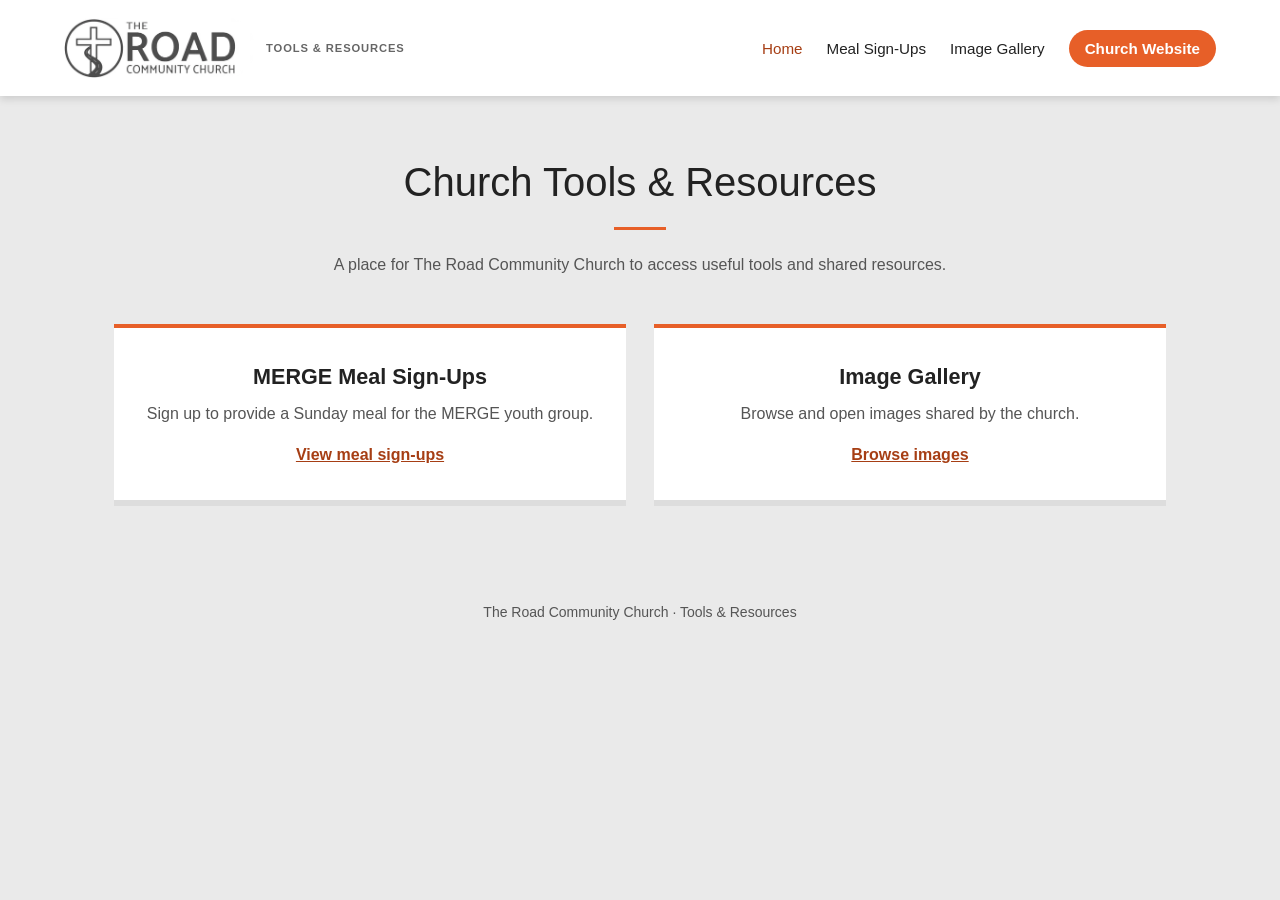
<file: index.html>
<!doctype html>
<html lang="en">
<head>
  <meta charset="utf-8">
  <meta name="viewport" content="width=device-width, initial-scale=1">
  <title>Tools &amp; Resources | The Road Community Church</title>
  <link rel="icon" type="image/png" href="assets/favicon.png">
  <link rel="stylesheet" href="site.css">
</head>
<body>
  <header class="site-header">
    <div class="site-header-inner">
      <a class="site-brand" href="./"><img src="assets/church-logo.png" alt="The Road Community Church"><span>Tools &amp; Resources</span></a>
      <nav class="site-nav" aria-label="Main navigation">
        <a href="./" aria-current="page">Home</a>
        <a href="merge-meal-signups.html">Meal Sign-Ups</a>
        <a href="Images/">Image Gallery</a>
        <a class="church-link" href="https://www.theroadcommunitychurch.com/">Church Website</a>
      </nav>
    </div>
  </header>
  <main class="site-main">
    <div class="page-intro">
      <h1>Church Tools &amp; Resources</h1>
      <p>A place for The Road Community Church to access useful tools and shared resources.</p>
    </div>
    <div class="resource-grid">
      <article class="resource-card">
        <h2>MERGE Meal Sign-Ups</h2>
        <p>Sign up to provide a Sunday meal for the MERGE youth group.</p>
        <a href="merge-meal-signups.html">View meal sign-ups</a>
      </article>
      <article class="resource-card">
        <h2>Image Gallery</h2>
        <p>Browse and open images shared by the church.</p>
        <a href="Images/">Browse images</a>
      </article>
    </div>
  </main>
  <footer class="site-footer">The Road Community Church &middot; Tools &amp; Resources</footer>
</body>
</html>
</file>
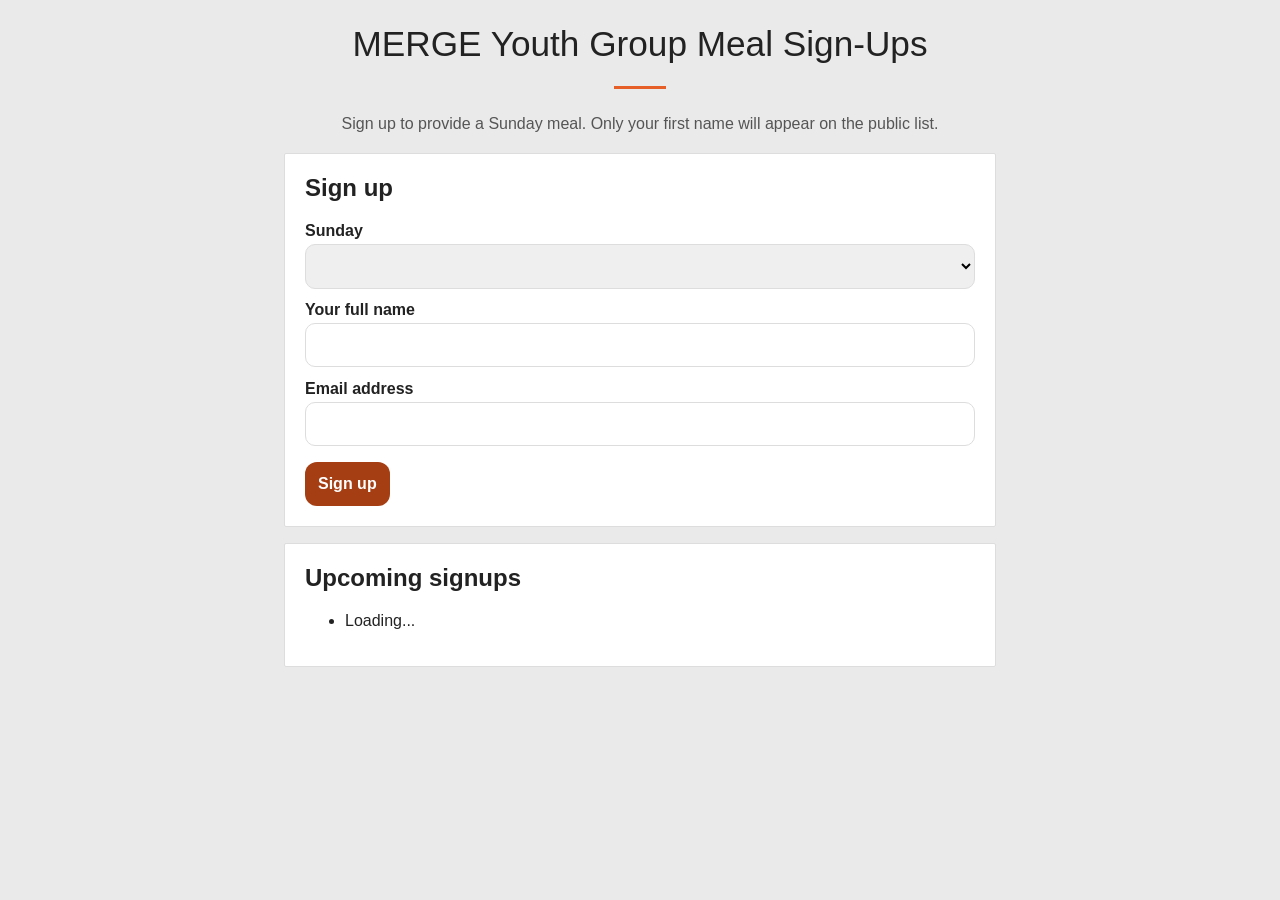
<file: merge-apps-script/Index.html>
<!doctype html>
<html lang="en">
<head>
  <base target="_top">
  <meta charset="utf-8">
  <title>MERGE Meal Sign-Ups</title>
  <style>
    * { box-sizing: border-box; }
    body {
      max-width: 760px;
      margin: auto;
      padding: 24px;
      background: #eaeaea;
      color: #222;
      font-family: Arial, Helvetica, sans-serif;
    }
    h1 { margin: 0; font-size: clamp(1.7rem, 5vw, 2.2rem); font-weight: 400; text-align: center; }
    h1::after { content: ""; display: block; width: 52px; height: 3px; margin: 22px auto; background: #e75f28; }
    .intro { color: #555; line-height: 1.6; text-align: center; }
    .card { background: #fff; border: 1px solid #ddd; border-radius: 2px; padding: 20px; margin: 1rem 0; }
    .card h2 { margin-top: 0; }
    label { display: block; margin: .8rem 0 .25rem; font-weight: 600; }
    input, select, button { font: inherit; padding: 12px; max-width: 100%; }
    input, select { width: 100%; border: 1px solid #ddd; border-radius: 10px; }
    button {
      margin: 1rem .5rem 0 0;
      border: 1px solid transparent;
      border-radius: 12px;
      background: #a63e14;
      color: #fff;
      font-weight: 700;
      cursor: pointer;
    }
    button:hover { filter: brightness(.97); }
    button:disabled { cursor: wait; opacity: .6; }
    input:focus-visible, select:focus-visible, button:focus-visible { outline: 3px solid #9a380f; outline-offset: 3px; }
    #message { white-space: pre-wrap; }
    .error { color: #b91c1c; }
    li { margin: .4rem 0; }
  </style>
</head>
<body>
  <h1>MERGE Youth Group Meal Sign-Ups</h1>
  <p class="intro">Sign up to provide a Sunday meal. Only your first name will appear on the public list.</p>
  <p id="message" role="status" aria-live="polite"></p>
  <section class="card" id="signup">
    <h2 id="form-title">Sign up</h2>
    <form id="form">
      <label id="date-label" for="date">Sunday</label>
      <select id="date" required></select>
      <p id="chosen-date" hidden></p>
      <label for="name">Your full name</label>
      <input id="name" autocomplete="name" maxlength="120" required>
      <label for="email">Email address</label>
      <input id="email" type="email" autocomplete="email" maxlength="254" required>
      <button id="submit" type="submit">Sign up</button>
      <button id="cancel" type="button" hidden>Cancel my signup</button>
    </form>
  </section>
  <section class="card">
    <h2>Upcoming signups</h2>
    <ul id="signups"><li>Loading...</li></ul>
  </section>
  <script>
    let token = '';
    let currentDate = '';
    let requestedDate = '';
    let calendarDate = '';
    let entries = [];
    const form = document.getElementById('form');
    const dateInput = document.getElementById('date');
    const message = document.getElementById('message');
    const submit = document.getElementById('submit');
    const cancel = document.getElementById('cancel');

    function showMessage(text, isError) {
      message.textContent = text;
      message.className = isError ? 'error' : '';
    }

    function busy(value) {
      submit.disabled = value;
      cancel.disabled = value;
    }

    function fail(error) {
      busy(false);
      if (calendarDate && !dateInput.value) submit.disabled = true;
      showMessage(error.message || 'Something went wrong. Please try again.', true);
    }

    function niceDate(date) {
      return new Date(date + 'T12:00:00Z').toLocaleDateString(undefined, {
        timeZone: 'UTC', weekday: 'long', year: 'numeric', month: 'long', day: 'numeric'
      });
    }

    function refresh() {
      google.script.run.withSuccessHandler(function (data) {
        entries = data;
        const list = document.getElementById('signups');
        list.textContent = '';
        const todayParts = new Intl.DateTimeFormat('en-US', {
          timeZone: 'America/Detroit', year: 'numeric', month: '2-digit', day: '2-digit'
        }).formatToParts(new Date());
        const part = type => todayParts.find(item => item.type === type).value;
        const today = part('year') + '-' + part('month') + '-' + part('day');
        const taken = new Map(entries.map(entry => [entry.date_iso, entry.first_name]));
        const selected = dateInput.value || currentDate || requestedDate;
        dateInput.textContent = '';
        const empty = document.createElement('option');
        empty.value = '';
        empty.textContent = 'Choose a Sunday';
        dateInput.appendChild(empty);
        for (let d = new Date('2025-09-07T12:00:00Z');
             d <= new Date('2027-12-26T12:00:00Z'); d.setUTCDate(d.getUTCDate() + 7)) {
          const date = d.toISOString().slice(0, 10);
          if (date < today) continue;
          const item = document.createElement('li');
          item.textContent = niceDate(date) + ': ' + (taken.has(date) ? taken.get(date) : 'Open');
          list.appendChild(item);
          if (!taken.has(date) || date === currentDate) {
            const option = document.createElement('option');
            option.value = date;
            option.textContent = niceDate(date);
            dateInput.appendChild(option);
          }
        }
        if (!list.children.length) {
          const item = document.createElement('li');
          item.textContent = 'No upcoming signup dates are available.';
          list.appendChild(item);
        }
        dateInput.value = selected;
        if (dateInput.selectedIndex < 0) {
          dateInput.value = '';
          if (calendarDate) {
            submit.disabled = true;
            showMessage('That Sunday is no longer available. Please close this window and choose another date.', true);
          }
        } else if (calendarDate) {
          submit.disabled = false;
        }
        requestedDate = '';
      }).withFailureHandler(fail).listSignups();
    }

    form.addEventListener('submit', function (event) {
      event.preventDefault();
      busy(true);
      showMessage('', false);
      const details = {
        date: dateInput.value,
        name: document.getElementById('name').value,
        email: document.getElementById('email').value
      };
      if (token) {
        google.script.run.withSuccessHandler(function (result) {
          token = result.token;
          currentDate = details.date;
          google.script.history.replace(null, {}, 'manage=' + encodeURIComponent(token));
          busy(false);
          showMessage('Your signup was updated. Check your email for your new private management link.' +
            (result.calendarSent ? ' A calendar invitation was sent.' :
              ' The calendar invitation could not be sent. Please contact the organizer.'), !result.calendarSent);
          refresh();
        }).withFailureHandler(fail).updateSignup(token, details);
      } else {
        google.script.run.withSuccessHandler(function (result) {
          form.reset();
          busy(false);
          if (calendarDate) {
            form.hidden = true;
            calendarDate = '';
          }
          showMessage('Your signup is confirmed. Check your email for your private management link.' +
            (result.calendarSent ? ' A calendar invitation was sent.' :
              ' The calendar invitation could not be sent. Please contact the organizer.') +
            ' You may close this window to return to the calendar.', !result.calendarSent);
          refresh();
        }).withFailureHandler(fail).createSignup(details);
      }
    });

    cancel.addEventListener('click', function () {
      if (!confirm('Cancel your meal signup?')) return;
      busy(true);
      google.script.run.withSuccessHandler(function (result) {
        token = '';
        currentDate = '';
        google.script.history.replace(null, {}, '');
        form.reset();
        document.getElementById('form-title').textContent = 'Sign up';
        submit.textContent = 'Sign up';
        cancel.hidden = true;
        busy(false);
        showMessage(result.emailSent ? 'Your signup has been canceled. Check your email for confirmation.' :
          'Your signup has been canceled, but we could not send a confirmation email.', !result.emailSent);
        refresh();
      }).withFailureHandler(fail).cancelSignup(token);
    });

    google.script.url.getLocation(function (location) {
      const hash = new URLSearchParams(location.hash || '');
      token = hash.get('manage') || '';
      if (!token) {
        requestedDate = (location.parameter && location.parameter.date) || '';
        if (requestedDate) {
          calendarDate = requestedDate;
          dateInput.hidden = true;
          document.getElementById('date-label').hidden = true;
          const chosenDate = document.getElementById('chosen-date');
          chosenDate.hidden = false;
          chosenDate.textContent = /^\d{4}-\d{2}-\d{2}$/.test(requestedDate)
            ? 'Sunday: ' + niceDate(requestedDate) : 'Invalid date';
          submit.disabled = true;
        }
        refresh();
        return;
      }
      busy(true);
      google.script.run.withSuccessHandler(function (entry) {
        currentDate = entry.date;
        document.getElementById('name').value = entry.name;
        document.getElementById('email').value = entry.email;
        document.getElementById('form-title').textContent = 'Manage your signup';
        submit.textContent = 'Save changes';
        cancel.hidden = false;
        busy(false);
        refresh();
      }).withFailureHandler(function (error) {
        token = '';
        google.script.history.replace(null, {}, '');
        fail(error);
        refresh();
      }).getSignup(token);
    });
  </script>
</body>
</html>
</file>
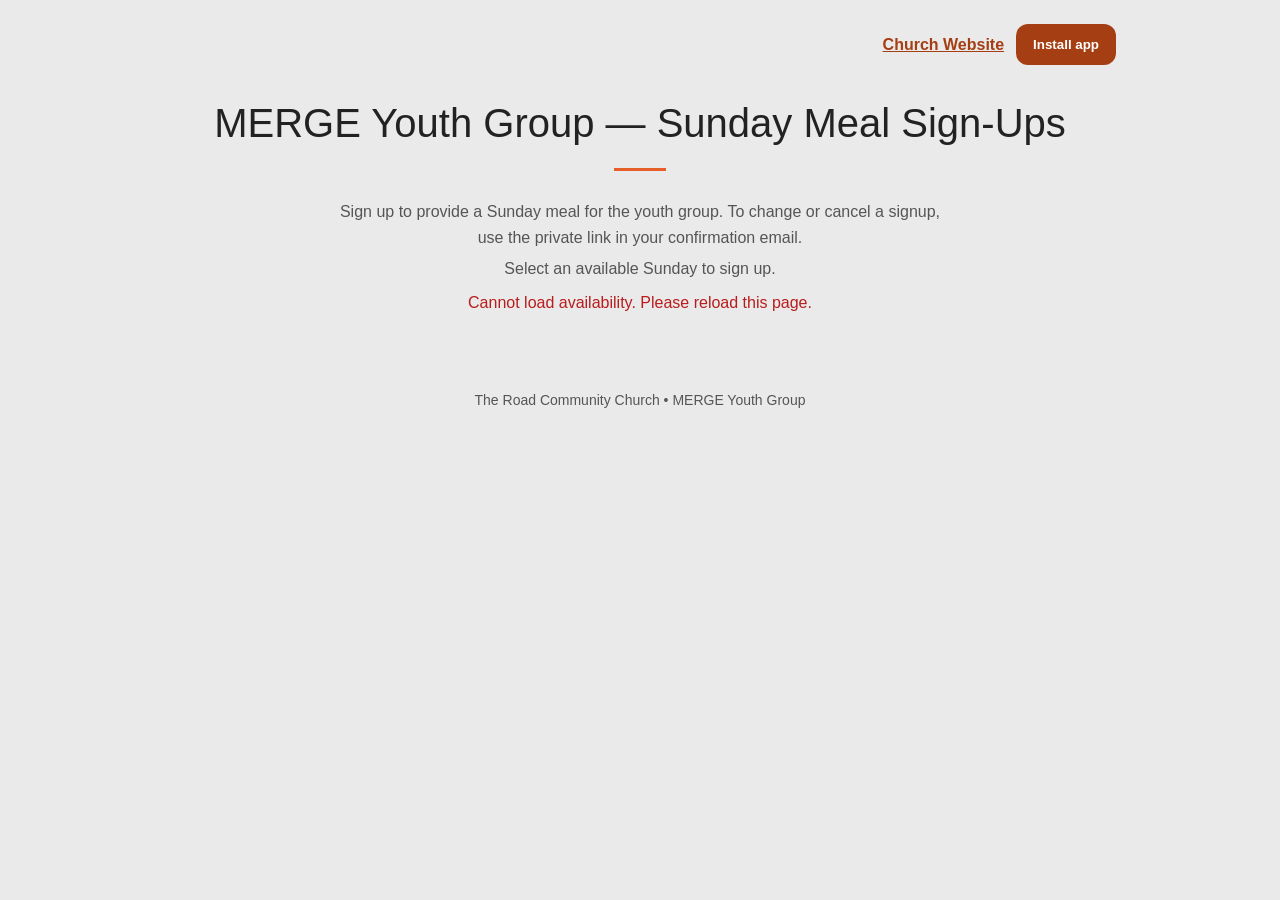
<file: merge-meal-signups.html>
<!doctype html>
<html lang="en">

<head>
  <meta charset="utf-8">
  <meta name="viewport" content="width=device-width, initial-scale=1">
  <title>The Road Community Church — MERGE Youth Group Sunday Meal Sign-Ups</title>
  <link rel="icon" type="image/png" href="assets/favicon.png">
  <link rel="apple-touch-icon" href="assets/merge-icon-192.png">
  <link rel="manifest" href="merge-manifest.webmanifest">
  <meta name="theme-color" content="#eaeaea">
  <meta name="apple-mobile-web-app-capable" content="yes">
  <meta name="apple-mobile-web-app-title" content="MERGE Meals">
  <style>
    :root {
      --bg: #eaeaea;
      --surface: #f5f5f5;
      --card: #ffffff;
      --ink: #222222;
      --muted: #555555;
      --primary: #a63e14;
      --primary-ink: #ffffff;
      --open: #187151;
      --taken: #a63e14;
      --border: #dddddd;
      --ring: #e75f28
    }

    * {
      box-sizing: border-box
    }

    html,
    body {
      margin: 0;
      padding: 0;
      background: var(--bg);
      color: var(--ink);
      font-family: Arial, Helvetica, sans-serif
    }

    .container {
      max-width: 1000px;
      margin: 0 auto;
      padding: 24px
    }

    .header {
      display: flex;
      flex-direction: column;
      gap: 6px;
      margin-bottom: 12px
    }

    .app-actions {
      display: flex;
      justify-content: flex-end;
      align-items: center;
      flex-wrap: wrap;
      gap: 12px;
      margin-bottom: 24px
    }

    .app-actions a {
      font-weight: 700
    }

    .install-help {
      width: 100%;
      margin: 0;
      text-align: right
    }

    .grid {
      display: grid;
      grid-template-columns: repeat(auto-fit, minmax(280px, 1fr));
      gap: 16px;
      margin-top: 10px
    }

    .card {
      background: var(--card);
      border: 1px solid var(--border);
      border-radius: 2px;
      padding: 16px;
      display: flex;
      flex-direction: column;
      gap: 12px
    }

    .card.claimed {
      border-color: var(--primary);
      box-shadow: 0 0 0 3px color-mix(in oklab, var(--ring) 35%, transparent)
    }

    .date {
      font-weight: 800
    }

    .btn {
      display: inline-flex;
      align-items: center;
      justify-content: center;
      gap: 8px;
      text-decoration: none;
      background: var(--primary);
      color: var(--primary-ink);
      padding: 12px 16px;
      border-radius: 12px;
      font-weight: 700;
      border: 1px solid transparent;
      cursor: pointer
    }

    .btn[disabled] {
      opacity: .6;
      cursor: not-allowed
    }

    .btn[hidden] {
      display: none
    }

    .btn:hover {
      filter: brightness(.97)
    }

    .status {
      display: flex;
      align-items: center;
      gap: 8px
    }

    .pill {
      display: inline-block;
      padding: 4px 10px;
      border-radius: 999px;
      font-size: 12px;
      font-weight: 800
    }

    .pill-open {
      background: var(--open);
      color: #fff
    }

    .pill-taken {
      background: var(--taken);
      color: #fff
    }

    .meta {
      color: var(--muted);
      font-size: 13px
    }

    .claimed-by {
      display: none;
      align-items: center;
      gap: 6px
    }

    .card.claimed .claimed-by {
      display: flex
    }

    .err {
      color: #b91c1c;
      margin-top: 6px
    }

    .signup-footer {
      margin: 28px 0;
      color: var(--muted);
      font-size: 14px;
      text-align: center
    }

    .skel {
      background: var(--surface);
      height: 16px;
      border-radius: 6px;
      animation: pulse 1.2s infinite ease-in-out
    }

    @keyframes pulse {
      0% {
        opacity: .6
      }

      50% {
        opacity: 1
      }

      100% {
        opacity: .6
      }
    }
  </style>
  <link rel="stylesheet" href="site.css">

  <script>
    let installPrompt = null;
    window.addEventListener('beforeinstallprompt', event => {
      event.preventDefault();
      installPrompt = event;
    });

    const SCRIPT_URL = "https://script.google.com/macros/s/AKfycbwm--s3Aa2t9gWW07J8bU4ACvU9bozMeA4C4iKV-XUyLvu2E-FSqA4THg-l1TtrFns6Wg/exec";
    function loadSignups() {
      return new Promise((resolve, reject) => {
        const cb = 'cb_' + Math.random().toString(36).slice(2);
        const s = document.createElement('script');
        const timer = setTimeout(() => fail(new Error('Signup request timed out')), 15000);
        function cleanup() { clearTimeout(timer); delete window[cb]; s.remove(); }
        function fail(error) { cleanup(); reject(error); }
        window[cb] = data => {
          cleanup();
          if (!Array.isArray(data) || !data.every(row => row &&
              typeof row.date_iso === 'string' && typeof row.first_name === 'string')) {
            reject(new Error('Unexpected signup data'));
            return;
          }
          resolve(data);
        };
        s.src = SCRIPT_URL + '?action=list&callback=' + cb + '&_ts=' + Date.now();
        s.onerror = () => fail(new Error('Signup request failed'));
        document.head.appendChild(s);
      });
    }

    const signupsP = loadSignups();
    // Dynamically generate all Sundays from 2025-09-07 to 2027-12-26
    const DATES = (() => {
      const start = new Date("2025-09-07T00:00:00");
      const end = new Date("2027-12-26T00:00:00");
      const arr = [];
      let d = new Date(start);
      while (d <= end) {
        const iso = d.toISOString().slice(0, 10);
        const nice = d.toLocaleDateString(undefined, { weekday: 'long', year: 'numeric', month: 'long', day: 'numeric' });
        arr.push({ iso, nice });
        d.setDate(d.getDate() + 7);
      }
      return arr;
    })();
  </script>

</head>

<body>
  <main class="container">
    <div class="app-actions">
      <a href="https://www.theroadcommunitychurch.com/">Church Website</a>
      <button class="btn" type="button" id="install-app" aria-describedby="install-help">Install app</button>
      <p id="install-help" class="meta install-help" role="status" aria-live="polite"></p>
    </div>
    <header class="header page-intro">
      <h1>MERGE Youth Group — Sunday Meal Sign-Ups</h1>
      <p>Sign up to provide a Sunday meal for the youth group. To change or cancel a signup, use the private link in your confirmation email.</p>
      <p>Select an available Sunday to sign up.</p>
      <div id="err" class="err"></div>
      <div id="debug" class="meta"></div>
    </header>

    <section id="grid" class="grid">
      <div class="card">
        <div class="skel" style="width:40%"></div>
        <div class="skel" style="width:70%"></div>
      </div>
      <div class="card">
        <div class="skel" style="width:50%"></div>
        <div class="skel" style="width:60%"></div>
      </div>
      <div class="card">
        <div class="skel" style="width:35%"></div>
        <div class="skel" style="width:65%"></div>
      </div>
    </section>

    <footer class="signup-footer">
      The Road Community Church • MERGE Youth Group
    </footer>
  </main>

  <script>
    const installButton = document.getElementById('install-app');
    const installHelp = document.getElementById('install-help');
    const installedDisplay = window.matchMedia('(display-mode: standalone)');
    function updateInstallButton() {
      installButton.hidden = installedDisplay.matches || window.navigator.standalone === true;
    }
    updateInstallButton();
    window.addEventListener('appinstalled', () => {
      installPrompt = null;
      installButton.hidden = true;
      installHelp.textContent = 'App installed.';
    });
    installButton.addEventListener('click', async () => {
      if (installPrompt) {
        const prompt = installPrompt;
        installPrompt = null;
        try {
          await prompt.prompt();
          const choice = await prompt.userChoice;
          if (choice.outcome === 'dismissed') {
            installHelp.textContent = 'Installation canceled. You can try again from your browser menu.';
          }
        } catch (error) {
          console.error(error);
          installHelp.textContent = 'Unable to open the install prompt. Try your browser menu instead.';
        }
      } else if (/iPad|iPhone|iPod/.test(navigator.userAgent) ||
                 (navigator.platform === 'MacIntel' && navigator.maxTouchPoints > 1)) {
        installHelp.textContent = 'In Safari, tap Share, then Add to Home Screen.';
      } else {
        installHelp.textContent = 'Open your browser menu and look for Install app or Add to Home screen. If unavailable, try a supported browser.';
      }
    });

    function escapeHTML(value) {
      return String(value).replace(/[&<>"']/g, char => ({
        '&': '&amp;', '<': '&lt;', '>': '&gt;', '"': '&quot;', "'": '&#39;'
      })[char]);
    }

    function cardHTML(d, takenName) {
      const iso = d.iso;
      const nice = escapeHTML(d.nice);
      const isTaken = takenName !== undefined;
      return `
    <article class="card ${isTaken ? 'claimed' : ''}" data-iso="${iso}" aria-labelledby="d-${iso}">
      <div id="d-${iso}" class="date">${nice}</div>
      <div class="status" data-openrow="${iso}" style="${isTaken ? 'display:none' : ''}">
        <span class="pill pill-open" data-pill="${iso}">OPEN</span>
        <span class="meta" data-status="${iso}">Available</span>
      </div>
      <div class="claimed-by" data-claimed="${iso}" style="${isTaken ? 'display:flex' : 'display:none'}">
        <span class="pill pill-taken">TAKEN</span>
        <span class="meta">Taken by <strong data-who="${iso}">${escapeHTML(takenName || '')}</strong></span>
      </div>
      ${isTaken ? '' : `<a class="btn signup-link" href="${SCRIPT_URL}?date=${encodeURIComponent(iso)}" aria-label="Sign up for ${nice}">Sign up</a>`}
    </article>
  `;
    }

    function setError(msg) {
      const err = document.getElementById('err');
      if (err) err.textContent = msg || '';
    }

    function renderGrid(signups) {
      const byDate = new Map(signups.map(r => [r.date_iso.slice(0, 10), r.first_name]));
      // Find upcoming Sunday (including today if today is Sunday)
      const today = new Date();
      const nextSunday = new Date(today);
      const offset = (7 - today.getDay()) % 7; // 0 if Sunday, else days until Sunday
      nextSunday.setDate(today.getDate() + offset);
      nextSunday.setHours(0, 0, 0, 0);

      // Only show dates starting from upcoming Sunday
      const upcomingDates = DATES.filter(d => {
        const di = new Date(d.iso + 'T00:00:00');
        di.setHours(0, 0, 0, 0);
        return di.getTime() >= nextSunday.getTime();
      });

      const html = upcomingDates.map(d => cardHTML(d, byDate.get(d.iso))).join('');
      const grid = document.getElementById('grid');
      grid.innerHTML = html;
      const dbg = document.getElementById('debug');
      if (dbg) dbg.textContent = 'Loaded ' + (signups ? signups.length : 0) + ' signup(s) • Starting from ' + nextSunday.toLocaleDateString() + ' • ' + new Date().toLocaleTimeString();
    }

    let requestNumber = 0;
    function showSignups(request) {
      const currentRequest = ++requestNumber;
      request.then(signups => {
        if (currentRequest !== requestNumber) return;
        setError('');
        renderGrid(signups);
      }).catch(err => {
        if (currentRequest !== requestNumber) return;
        console.error(err);
        document.getElementById('grid').textContent = '';
        document.getElementById('debug').textContent = '';
        setError('Cannot load availability. Please reload this page.');
      });
    }
    showSignups(signupsP);
    let popupTimer;
    document.getElementById('grid').addEventListener('click', event => {
      const link = event.target.closest('a.signup-link');
      if (!link || event.button !== 0 || event.ctrlKey || event.metaKey || event.shiftKey || event.altKey) return;
      const popup = window.open(link.href, 'merge-signup', 'popup,width=600,height=800');
      if (!popup) return;
      event.preventDefault();
      popup.focus();
      clearInterval(popupTimer);
      popupTimer = setInterval(() => {
        if (popup.closed) {
          clearInterval(popupTimer);
          showSignups(loadSignups());
        }
      }, 1000);
    });
    window.addEventListener('pageshow', event => {
      if (event.persisted) showSignups(loadSignups());
    });
  </script>

</body>

</html>
</file>
<file: site.css>
:root {
  color-scheme: light;
  font-family: Arial, Helvetica, sans-serif;
  color: #222;
  background: #eaeaea;
}

* { box-sizing: border-box; }
body { margin: 0; background: #eaeaea; }
a { color: #a63e14; }
a:focus-visible, button:focus-visible, input:focus-visible {
  outline: 3px solid #9a380f;
  outline-offset: 3px;
}

.site-header {
  background: #fff;
  box-shadow: 0 3px 8px #0002;
}
.site-header-inner {
  max-width: 1200px;
  margin: 0 auto;
  padding: 18px 24px;
  display: flex;
  align-items: center;
  justify-content: space-between;
  gap: 20px;
  flex-wrap: wrap;
}
.site-brand {
  display: flex;
  align-items: center;
  flex-wrap: wrap;
  gap: 12px;
  color: #333;
  text-decoration: none;
  text-transform: uppercase;
}
.site-brand img {
  display: block;
  width: 190px;
  max-width: 100%;
  height: auto;
}
.site-brand span {
  color: #666;
  font-size: .7rem;
  font-weight: 700;
  letter-spacing: .08em;
}
.site-nav { display: flex; align-items: center; flex-wrap: wrap; gap: 12px 24px; }
.site-nav a { color: #222; font-size: .95rem; text-decoration: none; }
.site-nav a:hover, .site-nav a[aria-current="page"] { color: #a63e14; }
.site-nav .church-link {
  padding: 10px 16px;
  border-radius: 30px;
  background: #e75f28;
  color: #fff;
  font-weight: 700;
}
.site-nav .church-link:hover { background: #b94113; color: #fff; }

.site-main { max-width: 1100px; margin: 0 auto; padding: 64px 24px 80px; }
.page-intro { margin: 0 auto 46px; text-align: center; }
.page-intro h1 { margin: 0; font-size: clamp(2rem, 4vw, 2.5rem); font-weight: 400; }
.page-intro h1::after {
  content: "";
  display: block;
  width: 52px;
  height: 3px;
  margin: 22px auto;
  background: #e75f28;
}
.page-intro p { margin: 0 auto; max-width: 620px; color: #555; line-height: 1.6; }
.resource-grid { display: grid; grid-template-columns: repeat(auto-fit, minmax(min(100%, 300px), 1fr)); gap: 28px; }
.resource-card, .gallery-card {
  background: #fff;
  box-shadow: 0 6px 0 #ddd;
}
.resource-card {
  display: flex;
  flex-direction: column;
  align-items: center;
  padding: 36px 24px;
  text-align: center;
  border-top: 4px solid #e75f28;
}
.resource-card h2 { margin: 0 0 12px; font-size: 1.35rem; }
.resource-card p { margin: 0 0 20px; color: #555; line-height: 1.5; }
.resource-card a { margin-top: auto; font-weight: 700; }
.gallery { display: grid; grid-template-columns: repeat(auto-fill, minmax(min(100%, 240px), 1fr)); gap: 28px; }
.gallery-card a { color: #222; text-decoration: none; }
.gallery-card img { display: block; width: 100%; aspect-ratio: 4 / 3; object-fit: contain; background: #f5f5f5; }
.gallery-card span { display: block; padding: 18px; font-weight: 700; text-align: center; overflow-wrap: anywhere; }
.site-footer { padding: 24px; text-align: center; color: #555; font-size: .875rem; }

@media (max-width: 600px) {
  .site-header-inner { padding: 16px; }
  .site-nav { gap: 12px 18px; }
  .site-main { padding: 45px 16px 60px; }
}
</file>
